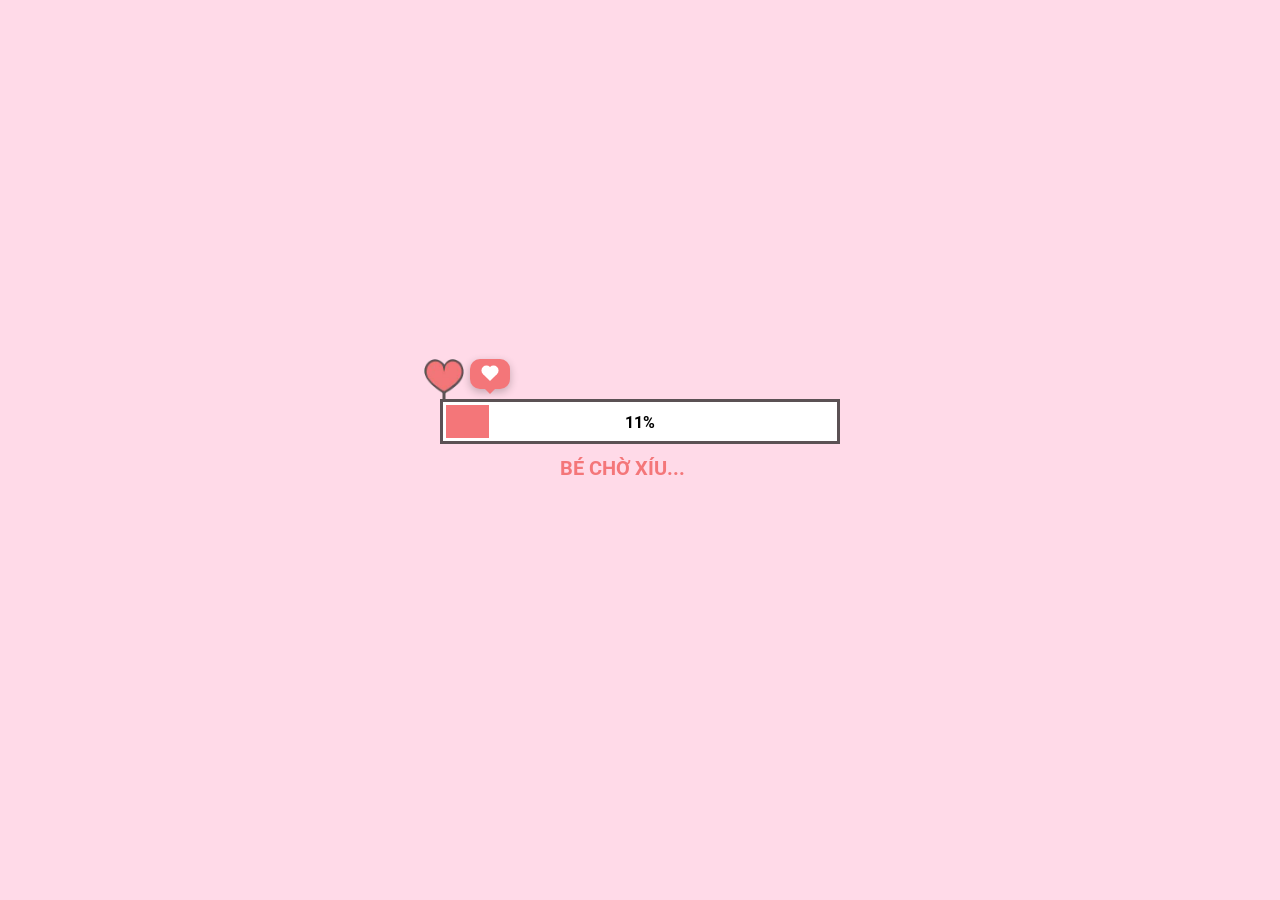
<file: index.html>
<!DOCTYPE html>
<html lang="en">
<head>
    <meta charset="UTF-8">
    <meta name="viewport" content="width=device-width, initial-scale=1.0">
    <link rel="stylesheet" href="style.css">
    <script src="./app.js" defer></script>
    <title>Love</title>
</head>
<body>
    <div class="loading">
        <div class="boxHeartImg">
            <div class="heartItem item1">
                <img src="./image/heart.png" alt="">
            </div>
            <div class="heartItem item2">
                <img src="./image/heart.png" alt="">
            </div>
            <div class="heartItem item3">
                <img src="./image/heart.png" alt="">
            </div>
        </div>
        <div class="heartBox">
            <div class="heart"></div>
        </div>
        <div class="progress-bar">
            <div class="progress"></div>
            <div class="percent">100%</div>
        </div>
        <h2 class="textBox">
            <span class="textLoad">Bé chờ xíu...</span>
            <span class="cricle1">.</span>
            <span class="cricle2">.</span>
            <span class="cricle3">.</span>
        </h2>
        <div class="buttonCLick">
            <img src="./image/cursor.png" alt="">
            <div class="button">
                <p class="textBtn"></p>
            </div>
        </div>
    </div>
</body>
</html>
</file>
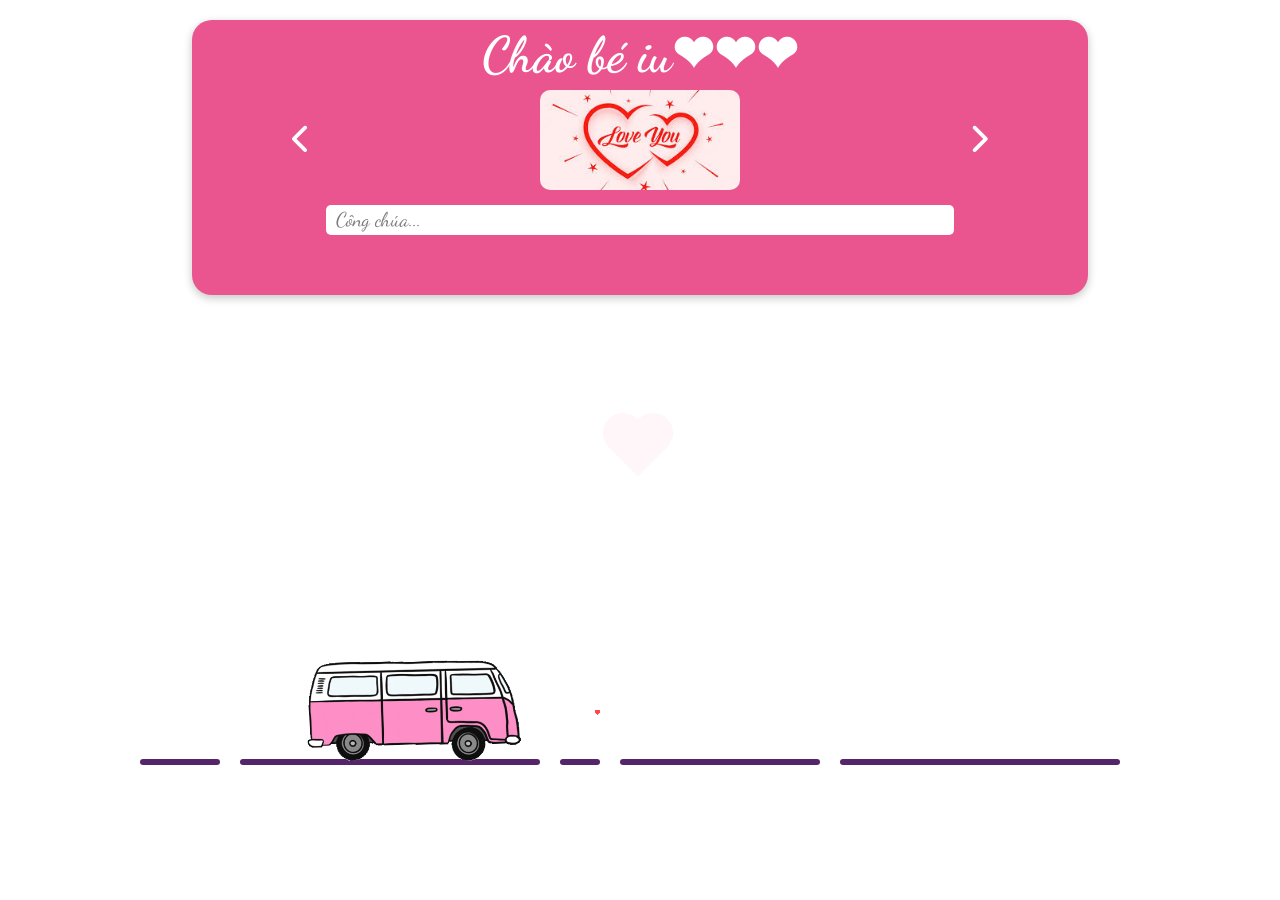
<file: love/love.html>
<!DOCTYPE html>
<html lang="en">
<head>
    <meta charset="UTF-8">
    <meta name="viewport" content="width=device-width, initial-scale=1.0">
    <link rel="stylesheet" href="love.css">
    <title>Love</title>
    <link rel="stylesheet" href="https://cdnjs.cloudflare.com/ajax/libs/font-awesome/6.4.2/css/all.min.css" integrity="sha512-z3gLpd7yknf1YoNbCzqRKc4qyor8gaKU1qmn+CShxbuBusANI9QpRohGBreCFkKxLhei6S9CQXFEbbKuqLg0DA==" crossorigin="anonymous" referrerpolicy="no-referrer" />
</head>
<body>
    <div class="wrapper">
        <!-- <img src="../thư love.png" alt=""> -->
        <div class="formInput">
            
            <div class="boxHands">
                <div class="handsCat">
                    <img src="../image/handsCat.png" alt="">
                </div>
                <h1>Chào bé iu❤❤❤</h1>
            </div>
            <div class="boxSlider">
                    <div class="listSlider">
                        <div class="slider">
                            <img src="../image/love1.jfif" alt="">
                        </div>
                        <div class="slider">
                            <img src="../image/love2.png" alt="">
                        </div>
                    </div>
                <div class="left">
                    <i class="fa-solid fa-chevron-left"></i>
                </div>
                <div class="right">
                    <i class="fa-solid fa-chevron-right"></i>
                </div>
            </div>
            <div class="boxHandsInput">
                <div class="handsCatImgInput">
                    <img src="../image/handsCat.png" alt="">
                </div>
                <input type="text" id="inputField" placeholder="Công chúa..." readonly>
            </div>
            <div class="buttonLove">
                <div class="cricleBtn"></div>
                <div class="button"></div>
            </div>
        </div>
        <div class="boxLine">
            <div class="boxCar">
                <img src="../image/car.gif" alt="">
            </div>
            <div class="boxHeart">
                <div class="heart1"></div>
                <div class="heart2"></div>
                <div class="heart3"></div>
                <div class="heart4"></div>
                <div class="heart5"></div>
                <div class="heart6"></div>
            </div>
            <div class="ground-line">
                <div>
                    <span class="line1"></span>
                    <span class="line2"></span>
                    <span class="line3"></span>
                    <span class="line4"></span>
                    <span class="line5"></span>
                    <span class="line1"></span>
                    <span class="line2"></span>
                    <span class="line3"></span>
                    <span class="line4"></span>
                    <span class="line5"></span>
                </div>
              </div>
        </div>
    </div>
    <div class="loadingLove">
        <div class="rhombus">
            <div class="circle1"></div>
            <div class="circle2"></div>
        </div>
    </div>

    <div class="wrapperLetterForm">
        <div class="boxLetter">
            <i class="fa-solid fa-xmark"></i>
            <div class="formLetter">
                <div class="heartLetter">
                    <div class="heartLetterItem"></div>
                </div>
                <div class="heartLetter">
                    <div class="heartLetterItem"></div>
                </div>
                
                <div class="wrapperLetter">
                    <div class="giftbox">
                        <div class="img">
                            <img src="../image/giftbox.png" alt="">
                        </div>
                    </div>
                    <div class="textLetter">
                        <h2></h2>
                        <p class="contentLetter"></p>
                        <div class="heartAnimation">
                            <img src="../image/heartAnimation.gif" alt="">
                        </div>
                    </div>
                    <div class="mewmew1">
                        <img src="../image/mewmew.gif" alt="">
                    </div>
                    <div class="mewmew2">
                        <img src="../image/mewmew.gif" alt="">
                    </div>
                </div>
            </div>
            <div class="before"></div>
        </div>
    </div>
</body>
<script type="text/javascript" src="https://code.jquery.com/jquery-3.6.3.min.js"></script>
<script>
    $(window).on('load', function(event){
    $('body').removeClass('preloading');
    $('.loadingLove').delay(1000).fadeOut('fast');

        
    function getHeart(e){
        let ele = document.createElement("div");
        ele.className = "element"
        document.querySelector("body").prepend(ele)
        ele.style.left = e.clientX + 'px';
        ele.style.top = e.clientY -10 +'px';
        setTimeout(()=>{
            let text = document.querySelectorAll(".element")[0],
            directionX = Math.random() < .5 ? -1 : 1,
            directionY = Math.random() < .5 ? -1 : 1

            text.style.left = parseInt(text.style.left) - (directionX * (Math.random() * 100)) + 'px';
            text.style.top = parseInt(text.style.top) - (directionY * (Math.random() * 100)) + 'px';
            text.style.opacity = 0;
            text.style.transform = 'scale(0.4)'
            text.innerHTML = "💗"
            text.style.zIndex = "100"

            setTimeout(()=>{
                ele.remove()
            },1000)
        },10)
    }
    document.onmousemove = function(e){
        getHeart(e)
    }
    document.onclick = function(e){
        let ele = document.createElement("div");
        ele.className = "heartRain"
        document.querySelector("body").prepend(ele);
        ele.style.left = e.clientX -10 + 'px';
        ele.style.top = e.clientY -10 +'px';
        ele.innerHTML = "💗"
        setTimeout(()=>{
            ele.style.top = "calc(85% - 25px)"
        },100)
        setTimeout(()=>{
            ele.style.opacity = 0
        },3000)
        setTimeout(()=>{
            ele.remove()
        },4000)
    }
    document.onmousedown = (e)=>{
        getHeart(e)
    }

    const inputField = document.getElementById('inputField');
    const textToType = "Đinh Thị Minh Thư😘";
    const typingSpeed = 100; // milliseconds per character

    let charIndex = 0;
    function typeText() {
        if (charIndex < textToType.length) {
            inputField.value += textToType.charAt(charIndex);
            charIndex++;
            setTimeout(typeText, typingSpeed);
        }
        if(inputField.value.length == textToType.length){
            setTimeout(()=>{
                document.querySelector(".buttonLove").style.transform = "translateY(0%)";
                document.querySelector(".cricleBtn").style.transform = "scale(0.1)"
            },1000)
            setTimeout(()=>{
                document.querySelector(".cricleBtn").style.transform = "scale(1)"
                document.querySelector(".cricleBtn").innerHTML = "💗"
            },2000)
            setTimeout(()=>{
                document.querySelector(".buttonLove").style.width = "120px"
                document.querySelector(".button").style.transform = "translateX(25px)"
            },2500)
            setTimeout(()=>{
                document.querySelector(".button").style.width = "calc(100% - 25px)"
                document.querySelector(".button").style.height = "10px"
            },3000)
            setTimeout(()=>{
                document.querySelector(".button").style.height = "30px"
            },3500)
            setTimeout(()=>{
                document.querySelector(".button").innerHTML ="Bé bấm zô i"
            },4000)
        }
    }

    setTimeout(()=>{
        typeText();
    }, 11500)
    });

    // .textLetter text h2
    let indexText = 0;
    let textLetter = document.querySelector('.textLetter h2');
    const textLetterH2 = "Hi bé!!!";
    let timoutTextLetter;

    function textCharLetter(){
        if (indexText < textLetterH2.length) {
            textLetter.textContent += textLetterH2[indexText];
            indexText++;
            setTimeout(indexText, 100);
        }
        else{
            clearInterval(timoutTextLetter);
            setTimeout(()=>{
                funcTimeoutLetterContent()
            },500)
        }
    }
    function funcTimeoutLetter(){
        indexText = 0; // Reset indexText
        textLetter.textContent = ''; // Xóa nội dung hiện tại của textLetter
        clearInterval(timoutTextLetter);
        timoutTextLetter =  setInterval(()=>{
                textCharLetter();
            }, 200)
    }

    // chữ của thư bạn muốn gửi
    let indexTextContent = 0;
    let textLetterContent = document.querySelector('.contentLetter');
    const textLetterP = "Xa nhau thế này, thấy em không vui anh lo và nhớ em nhiều lắm. Chỉ muốn bay đến ôm em vào lòng thôi. Cười lên nhé bé yêu, vì nụ cười của em là điều đẹp nhất với anh. Bất kể có chuyện gì, anh vẫn luôn ở đây, lắng nghe và đồng hành cùng em. Yêu em rất nhiều!❤️";
    let timoutTextLetterContent;
    function textCharLetterContent(){
        if (indexTextContent < textLetterP.length) {
            textLetterContent.textContent += textLetterP[indexTextContent];
            indexTextContent++;
            setTimeout(indexTextContent, 100);
        }
        else{
            clearInterval(timoutTextLetterContent)

        }
    }
    function funcTimeoutLetterContent(){
        indexTextContent = 0; // Reset indexTextContent
        textLetterContent.textContent = ''; // Xóa nội dung hiện tại của textLetter
        clearInterval(timoutTextLetterContent);
        timoutTextLetterContent =  setInterval(()=>{
            textCharLetterContent();
            }, 100)
    }
    //end 
    document.querySelector(".boxSlider .right").addEventListener("click", function(){
        var slider = document.querySelectorAll(".slider")
        document.querySelector(".listSlider").appendChild(slider[0])
    })
    document.querySelector(".boxSlider .left").addEventListener("click", function(){
        var slider = document.querySelectorAll(".slider")
        document.querySelector(".listSlider").prepend(slider[slider.length -1])
    })

    document.querySelector(".buttonLove").addEventListener("click", function(){
        let timeout = setInterval(()=>{
            var letters = document.createElement("div");
            letters.className = "letters"
            letters.innerHTML = '<img src="../image/letters.png" alt="">';
            document.querySelector("body").prepend(letters)
            let left = Math.floor(Math.random() * 100);
            let rotate = Math.floor(Math.random() * 360);
            letters.style.left = left + "%";
            letters.style.top = "-10%";
            letters.style.transform = `rotate(${rotate}deg)`;
            setTimeout(()=>{
                letters.style.top = "100%";
            },1000)
            setTimeout(()=>{
                letters.remove()
            },11000)
            document.querySelectorAll(".letters").forEach((item)=>{
                item.addEventListener("click", function(){
                    clearInterval(timeout)
                    $(".wrapperLetterForm").fadeIn()
                    funcTimeoutLetter();
                    
                })
            })
        },500)
    })

    document.querySelector(".fa-xmark").addEventListener("click", function(){
        indexTextContent = 0; // Reset indexTextContent
        textLetterContent.textContent = ''; // Xóa nội dung hiện tại của textLetter
        clearInterval(timoutTextLetterContent)
        $(".wrapperLetterForm").fadeOut()
    })
</script>
</html>
</file>
<file: style.css>
@import url('https://fonts.googleapis.com/css2?family=Roboto:wght@500&display=swap');
*{
    padding: 0;
    margin: 0;
    box-sizing: border-box;
}
body{
    background: rgb(255, 218, 232);
    display: flex;
    justify-content: center;
    align-items: center;
    min-height: 100vh;
}
.loading{
    position: relative;
    display: flex;
    justify-content: center;
    align-items: center;
    flex-direction: column;
}
.loading .boxHeartImg{
    position: absolute;
    width: 100%;
    top: -40px;
    display: flex;
    justify-content: space-between;
}
.heartItem.item1{
    position: relative;
    left: -4%;
    transform: scale(0);
}
.heartItem.item2{
    position: relative;
    left: 4%;
    transform: scale(0);
}
.heartItem.item3{
    position: relative;
    right: -6%;
    transform: scale(0);
}
/* animation: love1 5s infinite ease-in 1s; */
/* @keyframes love1{
    0%{
        opacity: 0;
        transform: scale(0.2) rotate(0deg) translate3d(100px, 0, 0);
    }
    50%{
        opacity: 1;
    }
    100%{
        opacity: 0;
        transform: scale(0.8) rotate(-40deg) translate3d(-50px, -400px, 0);
    }
} */
@keyframes heartScale{
    0%{
        transform: scale(0);
    }
    30%{
        transform: scale(1.2);
    }
    50%,100%{
        transform: scale(1);
    }
}
.heartItem.item1 img{
    width: 40px;
}
.heartItem.item2 img{
    width: 50px;
    transform: translateY(-10px);
}
.heartItem.item3 img{
    width: 60px;
    transform: translateY(-20px);
}
.heartItem::before{
    position: absolute;
    content: '';
    width: 3px;
    height: 40px;
    background-color: rgb(91,81,84);
    left: 51%;
    top: 10px;
    transform: translateX(-50%);
    z-index: -1;
}
.progress-bar{
    position: relative;
    width: 400px;
    height: 45px;
    background: #fff;
    padding: 3px;
    border: 3px solid rgb(91,81,84);
    display: flex;
}
.progress{
    width: 0px;
    height: 100%;
    background-color: rgb(244,118,121);
    left: 0;
    transition: 0.1s;
}
.percent{
    position: absolute;
    top: 50%;
    left: 50%;
    transform: translate(-50%, -50%);
    font-weight: bold;
    font-family: 'Roboto', sans-serif;
}
.loading .textBox{
    transition: 0.5s;
    margin-top: 10px;
}
.loading .textLoad{
    font-family: 'Roboto', sans-serif;
    color: rgb(244,118,121);
    font-family: 500;
    font-size: 20px;
    text-transform: uppercase;
}
.loading h2 .cricle1, .cricle2, .cricle3{
    color: rgb(244,118,121);
    opacity: 0;
}
.cricle1{
    animation: 1s .25s cricle linear infinite;
}
.cricle2{
    animation: 1s .5s cricle linear infinite;
}
.cricle3{
    animation: 1s .75s cricle linear infinite;
}
@keyframes cricle{
    0%{
        opacity: 0;
    }
    50%{
        opacity: 1;
    }
    100%{
        opacity: 0;
    }
}
.button{
    position: relative;
    width: 10px;
    height: 10px;
    background: #fff;
    border-radius: 50%;
    transition: 0.5s;
    transform: scale(0);
    display: flex;
    justify-content: center;
    align-items: center;
    font-family: 'Roboto', sans-serif;
    cursor: pointer;
    font-weight: bold;
    letter-spacing: 1px;
}
.buttonCLick{
    position: relative;
    display: flex;
    height: 40px;
    align-items: center;
    margin-top: -20px;
    filter: drop-shadow(rgba(0, 0, 0, 0.25) 1.95px 1.95px 2.6px);
}
.buttonCLick img{
    opacity: 0;
    width: 25px;
    position: absolute;
    margin-left: -20px;
    transform: translateX(-20px) rotate(90deg);
    animation: 1s cursor infinite linear;
}
@keyframes cursor{
    0%{
        transform: translateX(-20px) rotate(90deg);
    }
    50%{
        transform: translateX(-10px) rotate(90deg);
    }
}
.heartBox{
    position: absolute;
    top: -40px;
    left: -3.2%;
    width: 40px;
    height: 30px;
    border-radius: 10px;
    background-color: rgb(244,118,121);
    display: flex;
    justify-content: center;
    align-items: center;
    box-shadow: rgba(0, 0, 0, 0.24) 0px 3px 8px;
    transition: 0.1s;
}
.heartBox::before{
    content: "";
    position: absolute;
    top: 100%;
    left: 50%;
    margin-left: -5px;
    border-width: 5px;
    border-style: solid;
    border-color: rgb(244,118,121) transparent transparent transparent;
}
.heartBox .heart{
    position: relative;
    width: 10px;
    height: 10px;
    background-color: #fff;
    transform: rotate(45deg);
}
.heartBox .heart::before{
    position: absolute;
    content: '';
    width: 100%;
    height: 100%;
    background-color: #fff;
    right: 50%;
    border-radius: 50%;
}
.heartBox .heart::after{
    position: absolute;
    content: '';
    width: 100%;
    height: 100%;
    background-color: #fff;
    bottom: 50%;
    border-radius: 50%;
}
</file>
<file: love/love.css>
@import url('https://fonts.googleapis.com/css2?family=Dancing+Script:wght@700&display=swap');
@import url('https://fonts.googleapis.com/css2?family=Dancing+Script:wght@600&display=swap');
@import url('https://fonts.googleapis.com/css2?family=Roboto:wght@500&display=swap');
*{
    padding: 0;
    margin: 0;
    box-sizing: border-box;
}
body{
    overflow: hidden;
}
.wrapper{
    position: relative;
    width: 100%;
    height: 100vh;
    overflow: hidden;
}
.formInput{
    position: absolute;
    top: -100%;
    width: 70%;
    left: 50%;
    transform: translateX(-50%);
    background-color: #EA4C89;
    display: flex;
    flex-direction: column;
    justify-content: center;
    align-items: center;
    z-index: 70;
    border-radius: 20px;
    transition: 1s;
    overflow: hidden;
    padding-bottom: 10px;
    box-shadow: rgba(0, 0, 0, 0.24) 0px 3px 8px;
    animation: formInput 1s 3s forwards;
}
@keyframes formInput {
    0%{
        top: -100%;
    }
    100%{
        top: 20px;
    }
}
.formInput::before{
    position: absolute;
    content: '';
    width: 8px;
    height: 40px;
    background: #EA4C89;
    top: -30px;
    left: 20%;
    z-index: -10;
}
.formInput::after{
    position: absolute;
    content: '';
    width: 8px;
    height: 40px;
    background: #EA4C89;
    top: -30px;
    right: 20%;
    z-index: -1;
}
.boxHands{
    position: absolute;
    display: flex;
    justify-content: center;
    top: -40%;
    animation: handsCat 1s 4s forwards ease-in;
}
@keyframes handsCat{
    0%{
        top: -40%;
    }
    100%{
        top: 0px;
    }
}
.formInput .handsCat{
    position: absolute;
    transform: rotate(180deg);
    width: 80px;
    top: -60px;
    animation: hands 1s 5s forwards ease-in-out;
}
@keyframes hands{
    0%{
        top: -60px;
    }
    50%,100%{
        top: -150px;
    }
}
.handsCat img{
    width: 100%;
}
.boxHands h1{
    transform: rotate(20deg);
    transform-origin: top left;
    padding-top: 5px;
    color: #fff;
    font-size: 50px;
    font-family: 'Dancing Script', cursive;
    animation: textHand 1.5s 6s forwards ease-in;
}
@keyframes textHand{
    0%{
        transform: rotate(20deg);
        transform-origin: top left;
    }
    20%,100%{
        transform: rotate(0deg);
        transform-origin: top left;
    }
}
.boxSlider{
    position: relative;
    margin-top: 70px;
    width: 100%;
    display: flex;
    justify-content: center;
    opacity: 0;
    transition: 1s;
    animation: boxSlider 1s 8s forwards ease-out;
}
@keyframes boxSlider {
    0%{
        opacity: 0;
    }
    100%{
        opacity: 1;
    }
}
.boxSlider .left, .boxSlider .right{
    position: absolute;
    top: 50%;
    color: #fff;
    transform: translateY(-50%);
    font-size: 30px;
    cursor: pointer;
    z-index: 50;
}
.left{
    left: 100px;
}
.right{
    right: 100px;
}

.listSlider{
    position: relative;
    width: 200px;
    height: 100px;
    display: flex;
    overflow: hidden;
    border-radius: 10px;
}

.listSlider .slider{
    width: 100%;
    position: relative;
    transition: 0.5s;
}
.listSlider img{
    width: 200px;
    height: 100%;
    object-fit: cover;
}
.boxHandsInput{
    display: flex;
    position: relative;
    top: 15px;
    right: -200%;
    width: 70%;
    animation: boxInputHands 1s 9s forwards ease-in;
}
@keyframes boxInputHands{
    0%{
    right: -200%;
    }
    60%,100%{
        right: 0%;
    }
}
.boxHandsInput input{
    width: 100%;
    height: 30px;
    border: none;
    outline: none;
    border-radius: 5px;
    padding: 0px 10px;
    font-family: 'Dancing Script', cursive;
    font-size: 20px;
    z-index: 11;
    opacity: 0;
    animation: boxSlider 1s 9s forwards ease-out;
}

.boxHandsInput .handsCatImgInput{
    position: absolute;
    width: 80px;
    transform: rotate(270deg);
    top: -140%;
    right: -30px;
    z-index: 100;
    animation: imgHandInput 1s 10s forwards ease-in-out;
}
@keyframes imgHandInput {
    0%{
    right: -30px;
    }
    70%,100%{
        right: -100%;
    }
}
.boxHandsInput .handsCatImgInput img{
    width: 100%;
}
.buttonLove{
    display: flex;
    position: relative;
    margin-top: 25px;
    align-items: center;
    transform: translateY(-100%);
    z-index: 10;
    width: 35px;
    transition: 0.5s;
}
.buttonLove .cricleBtn{
    width: 40px;
    height: 40px;
    background: #ffb7e4;
    border-radius: 50%;
    display: flex;
    justify-content: center;
    align-items: center;
    z-index: 10;
    transform: scale(0);
    transition: 0.5s;
    box-shadow: rgba(0, 0, 0, 0.15) 1.95px 1.95px 2.6px,
                inset rgb(255, 255, 255,0.8) 1.95px 1.95px 2.6px,
                inset rgba(0, 0, 0, 0.2) -1.95px -1.95px 2.6px;
}
.buttonLove .button{
    position: absolute;
    outline: none;
    width: 0px;
    height: 0px;
    cursor: pointer;
    border-radius: 5px;
    transition: 0.5s;
    z-index: 9;
    background: #FD89C3;
    display: flex;
    justify-content: center;
    align-items: center;
    font-size: 12px;
    font-family: 'Roboto', sans-serif;
    user-select: none;
    color: #fff;
    box-shadow: rgba(0, 0, 0, 0.15) 1.95px 1.95px 2.6px,
                inset rgb(255, 255, 255,0.8) 1.95px 1.95px 2.6px,
                inset rgba(0, 0, 0, 0.2) -1.55px -1.55px 2.6px;
}
.buttonLove .button:hover{
    background: #ff9fda;
}
.boxCar{
    position: absolute;
    bottom: 15%;
    transform: translateX(-400px);
    z-index: 2;
    animation: car 4s 1s forwards, car1 2s 5s forwards;
   
}
.boxCar img{
    width: 250px;
    align-items: center;
}
@keyframes car{
    0%{
        transform: translateX(-400px);
    }
    50%,100%{
        transform: translateX(150px);
    }
}
.boxHeart{
    position: relative;
    width: 100%;
    height: 100vh;
    animation:  heartX 4s 1s forwards;
}
/* @keyframes car1 {
    0%{
        transform: translateX(150px);
    }
    100%{
        transform: translateX(1000px);
    }
} */
.heart1,.heart2,.heart3, .heart4, .heart5, .heart6{
    position: absolute;
    width: 15px;
    height: 15px;
    background-color: rgb(255, 62, 65);
    transform: scale(0.2) rotate(45deg);
    bottom: 20%;
    left: 450px;
    z-index: 1;
}
.heart1{
    animation:love1 4s infinite ease-in 1s;
}
.heart2{
    animation: love2 3s infinite ease-in 2s;
}
.heart3{
    animation: love2 5s infinite ease-in 1.5s;
}
.heart4{
    animation: love1 2s infinite ease-in 2s;
}
.heart5{
    animation: love1 2.3s infinite ease-in 0.5s;
}
.heart5{
    animation: love2 2.5s infinite ease-in 1.5s;
}
.heart1::before, .heart2::before,
.heart3::before,.heart4::before, .heart5::before, .heart6::before{
    position: absolute;
    content: '';
    width: 100%;
    height: 100%;
    background-color: rgb(255, 62, 65);
    left: -50%;
    border-radius: 50%;
}
.heart1::after, .heart2::after,
.heart3::after, .heart4::after, .heart5::after, .heart6::after{
    position: absolute;
    content: '';
    width: 100%;
    height: 100%;
    background-color: rgb(255, 62, 65);
    top: -50%;
    border-radius: 50%;
}
@keyframes love1{
    0%{
        opacity: 0;
        transform: scale(0.3) rotate(0deg) translate3d(40px, 0, 0);
    }
    50%{
        opacity: 1;
    }
    100%{
        opacity: 0;
        transform: scale(0.9) rotate(-15deg) translate3d(-20px, -300px, 0);
    }
}
@keyframes love2{
    0%{
        opacity: 0;
        transform: scale(0.2) rotate(10deg) translate3d(50px, 0, 0);
    }
    50%{
        opacity: 1;
    }
    100%{
        opacity: 0;
        transform: scale(0.7) rotate(5deg) translate3d(-20px, -250px, 0);
    }
}
@keyframes heartX {
    0%{
        left: -500px;
    }
    50%,100%{
        left: 0px;
    }
}
.boxLine{
    position: relative;
    width: 1000px;
    height: 100vh;
    margin: auto;
    overflow: hidden;
    z-index: 50;
}
.ground-line {
    width: 100%;
    position: absolute;
    bottom: 15%;
    left: 0;
    overflow: hidden;
    height: 6px;
}
.ground-line div {
    width: 2000px;
    font-size: 0;
    animation: roadLine 3s infinite linear;
}
.ground-line .line1 {
    width: 80px;
}
.ground-line .line2 {
    width: 300px;
}
.ground-line .line3 {
    width: 40px;
}
.ground-line .line4 {
    width: 200px;
}
.ground-line .line5 {
    width: 280px;
}
.ground-line span {
    height: 6px;
    display: inline-block;
    background-color: #4b1a61;
    -webkit-border-radius: 6px;
    -moz-border-radius: 6px;
    border-radius: 6px;
    vertical-align: bottom;
    margin-right: 20px;
}
@keyframes roadLine{
    0% {
        -webkit-transform: translate(0, 0);
        -moz-transform: translate(0, 0);
        transform: translate(0, 0);
    }
    
    100% {
        -webkit-transform: translate(-1000px, 0);
        -moz-transform: translate(-1000px, 0);
        transform: translate(-1000px, 0);
    }
}
/* .ground-line::before{
    position: absolute;
    content: '';
    width: 100%;
    height: 100%;
    background: repeating-linear-gradient(90deg, transparent 0, transparent 30%, #333 30%, #333 100%);
    background-size: 70px;
} */
.loadingLove{
    position: absolute;
    width: 100%;
    min-height: 100vh;
    display: flex;
    align-items: center;
    justify-content: center;
    top: 0;
    left: 0;
    z-index: 100;
    background-color: #fff;
}
.rhombus {
    border-radius: 10px;
    height: 75px;
    width: 75px;
}

.rhombus:before {
    content: "";
    position: absolute;
    background: #EA4C89;
    height: 40px;
    width: 40px;
    z-index: 0;
    margin-top: 15px;
    margin-left: 15px;
    transform: rotate(45deg);
}

.rhombus .circle1 {
    content: "";
    position: absolute;
    background: #EA4C89;
    height: 40px;
    width: 40px;
    z-index: 1;
    border-radius: 50%;
    animation-duration: 2s;
    animation-name: change1;
    animation-iteration-count: infinite;
    /*animation-direction: alternate;*/
}

.rhombus .circle2 {
    content: "";
    position: absolute;
    background: #EA4C89;
    height: 40px;
    width: 40px;
    z-index: 1;
    margin-left: 30px;
    border-radius: 50%;
    animation-duration: 2s;
    animation-name: change2;
    animation-iteration-count: infinite;
    /*animation-direction: alternate;*/
}
@keyframes change1 {
    0%,
    25% {
        margin-top: 0px;
        margin-left: 0px;
    }
    50%,
    75% {
        margin-top: 30px;
        margin-left: 30px;
    }
}

@keyframes change2 {
    25%,
    50% {
        margin-top: 30px;
        margin-left: 0px;
    }
    75%,
    100% {
        margin-top: 0px;
        margin-left: 30px;
    }
}
.element, .heartRain{
    position: absolute;
    pointer-events: none;
    transition: 1s;
}
.letters{
    position: absolute;
    width: 65px;
    transition: 10s ease-in-out;
    cursor: pointer;
    z-index: 1000;
}
.letters img{
    width: 100%;
}
.wrapperLetterForm{
    position: absolute;
    top: 0;
    left: 0;
    width: 100vw;
    height: 100vh;
    z-index: 1000;
    background: rgba(0, 0, 0, 0.7);
    display: none;
}
.boxLetter{
    width: 100%;
    height: 100%;
    display: flex;
    justify-content: center;
    align-items: center;
}
.boxLetter .formLetter{
    position: relative;
    width: 600px;
    height: 350px;
    background-color: #FFEBEB;
    border-radius: 20px;
    z-index: 100;
    padding: 20px 15px;
    box-shadow: rgba(0, 0, 0, 0.24) 0px 3px 8px;
}
.formLetter .wrapperLetter{
    position: relative;
    width: 100%;
    height: 100%;
    border: 2px dashed #FF6666;
    border-radius: inherit;
    display: flex;
}
.boxLetter .before{
    position: absolute;
    width: 600px;
    height: 350px;
    background: #fff;
    transform: rotate(-15deg);
    border-radius: 20px;
    z-index: 10;
}
.formLetter .heartLetter{
    position: absolute;
    width: 30px;
    height: 30px;
    border-radius: 50%;
    background: #FFEBEB;
    display: flex;
    justify-content: center;
    align-items: center;
    z-index: 10;
}
.heartLetter .heartLetterItem{
    position: relative;
    width: 10px;
    height: 10px;
    transform: rotate(45deg);
    background: #FF6666;
}
.heartLetter:first-child{
    right: 5px;
    top: 10px;
}
.heartLetter:nth-child(2){
    left: 5px;
    bottom: 10px;
}
.heartLetterItem::before, .heartLetterItem::after{
    position: absolute;
    content: '';
    width: 100%;
    height: 100%;
    border-radius: 50%;
    background: inherit;
}
.heartLetterItem::before{
    top: -50%;
}
.heartLetterItem::after{
    left: -50%;
}
.giftbox{
    position: relative;
    width: 40%;
    height: 100%;
}
.giftbox .img{
    position: absolute;
    width: 180px;
    bottom: -10px;
    left: 10px;
    z-index: 100;
}
.giftbox img{
    width: 80%;
}
.textLetter{
    position: relative;
    width: 60%;
    flex-direction: column;
    display: flex;
    align-items: center;
    user-select: none;
}
.textLetter h2{
    margin-top: 20px;
    font-size: 30px;
    font-family: 'Dancing Script', cursive;
}
.textLetter .contentLetter{
    font-size: 19px;
    text-align: center;
    padding: 0px 10px;
    margin-top: 10px;
    font-family: 'Dancing Script', cursive;

}
.fa-xmark{
    position: absolute;
    right: 20px;
    top: 20px;
    color: #fff;
    cursor: pointer;
    font-size: 25px;
}
.show{
    display: block;
}
.heartAnimation{
    position: absolute;
    width: 200px;
    bottom: 0;
}
.heartAnimation img{
    width: 100%;
}
.mewmew1, .mewmew2{
    position: absolute;
    width: 90px;
}
.mewmew1{
    bottom: 0;
    left: 0;
}
.mewmew2{
    bottom: 0;
    right: 0;
}
.mewmew1 img, .mewmew2 img{
    width: 100%;
}
</file>
